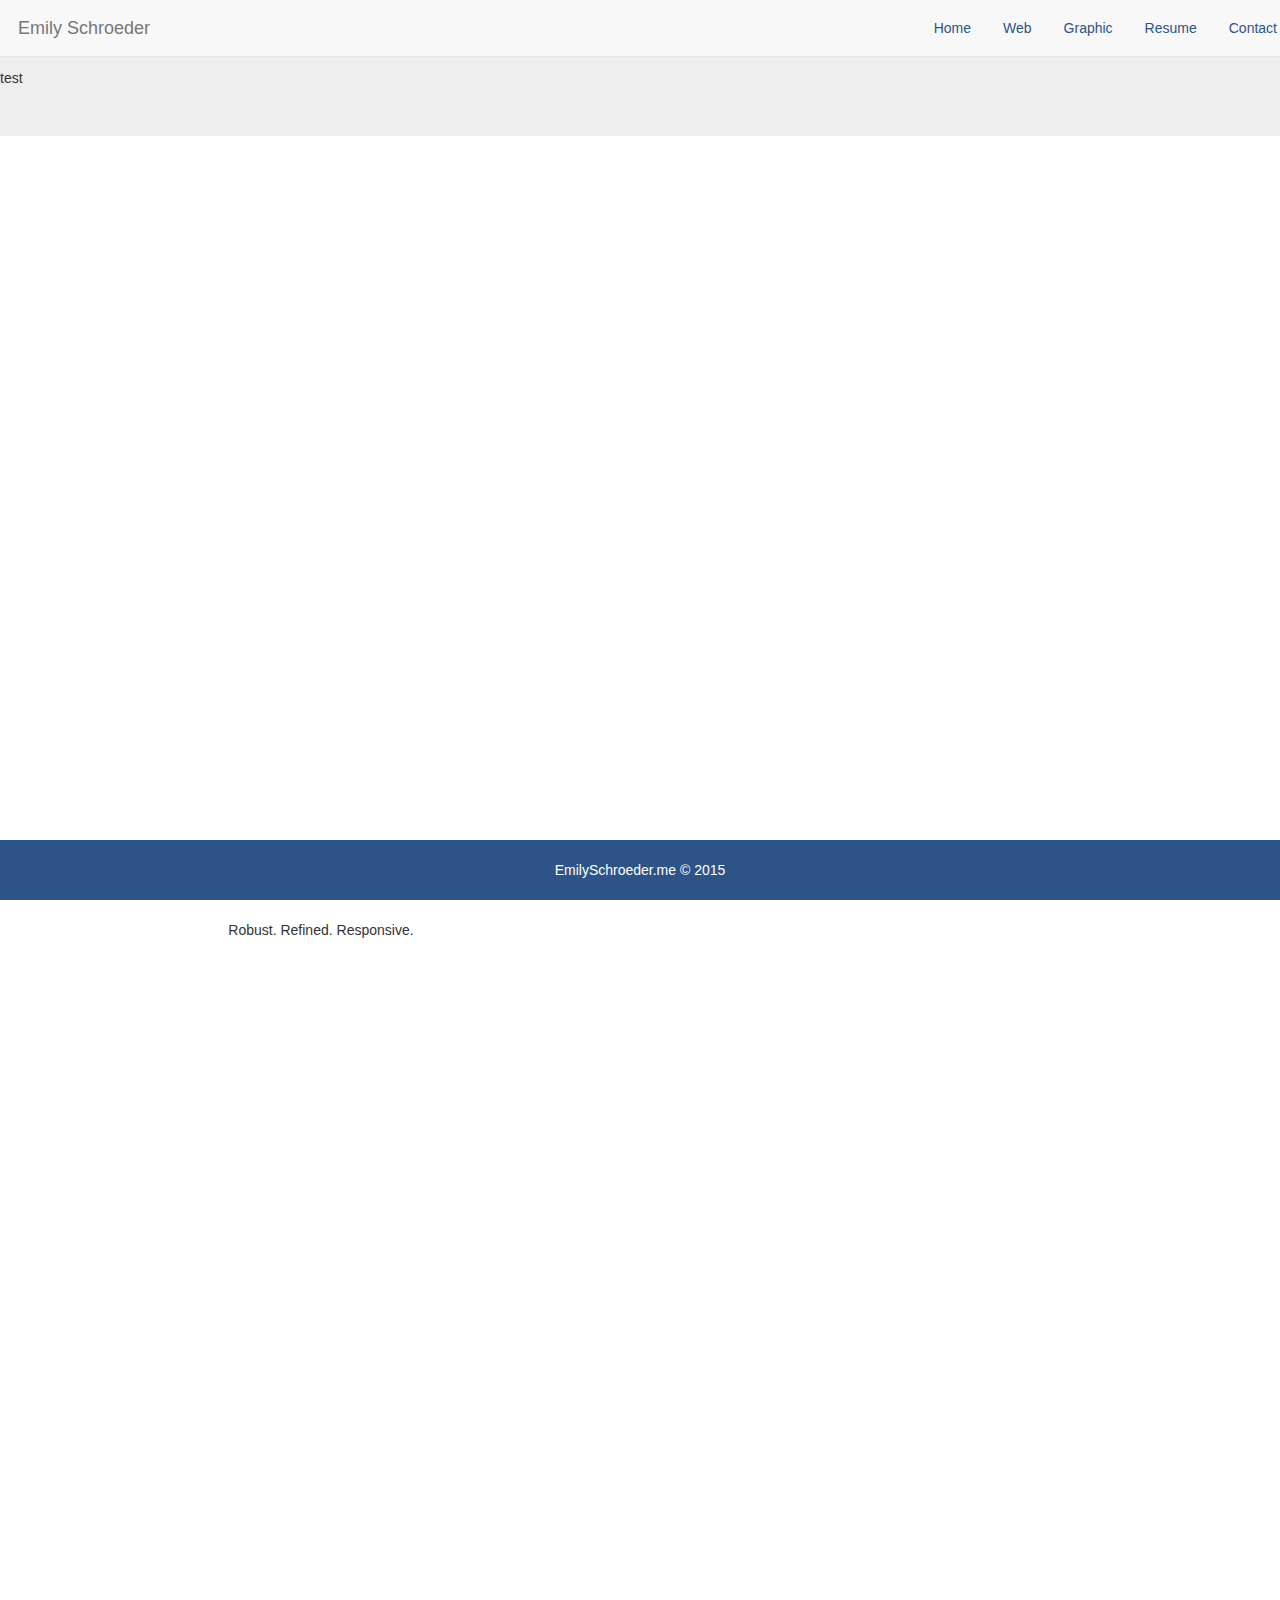
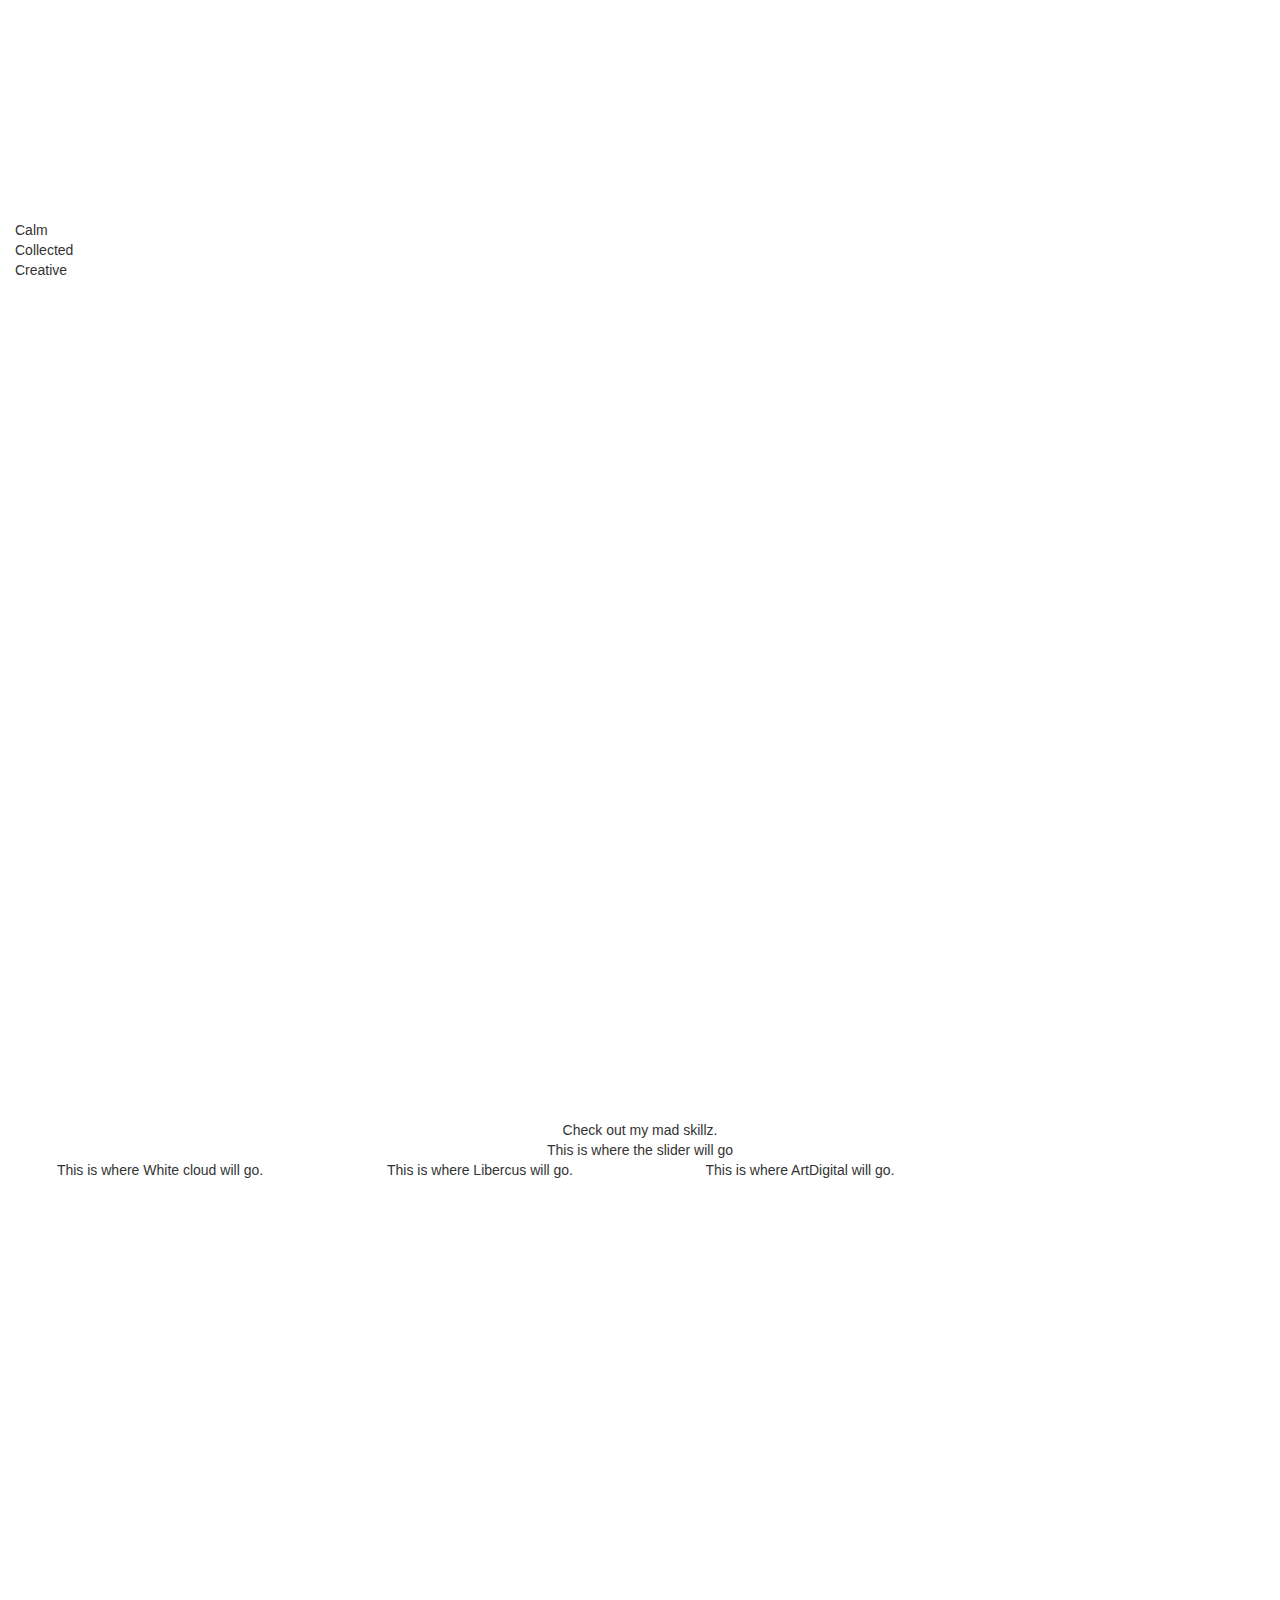
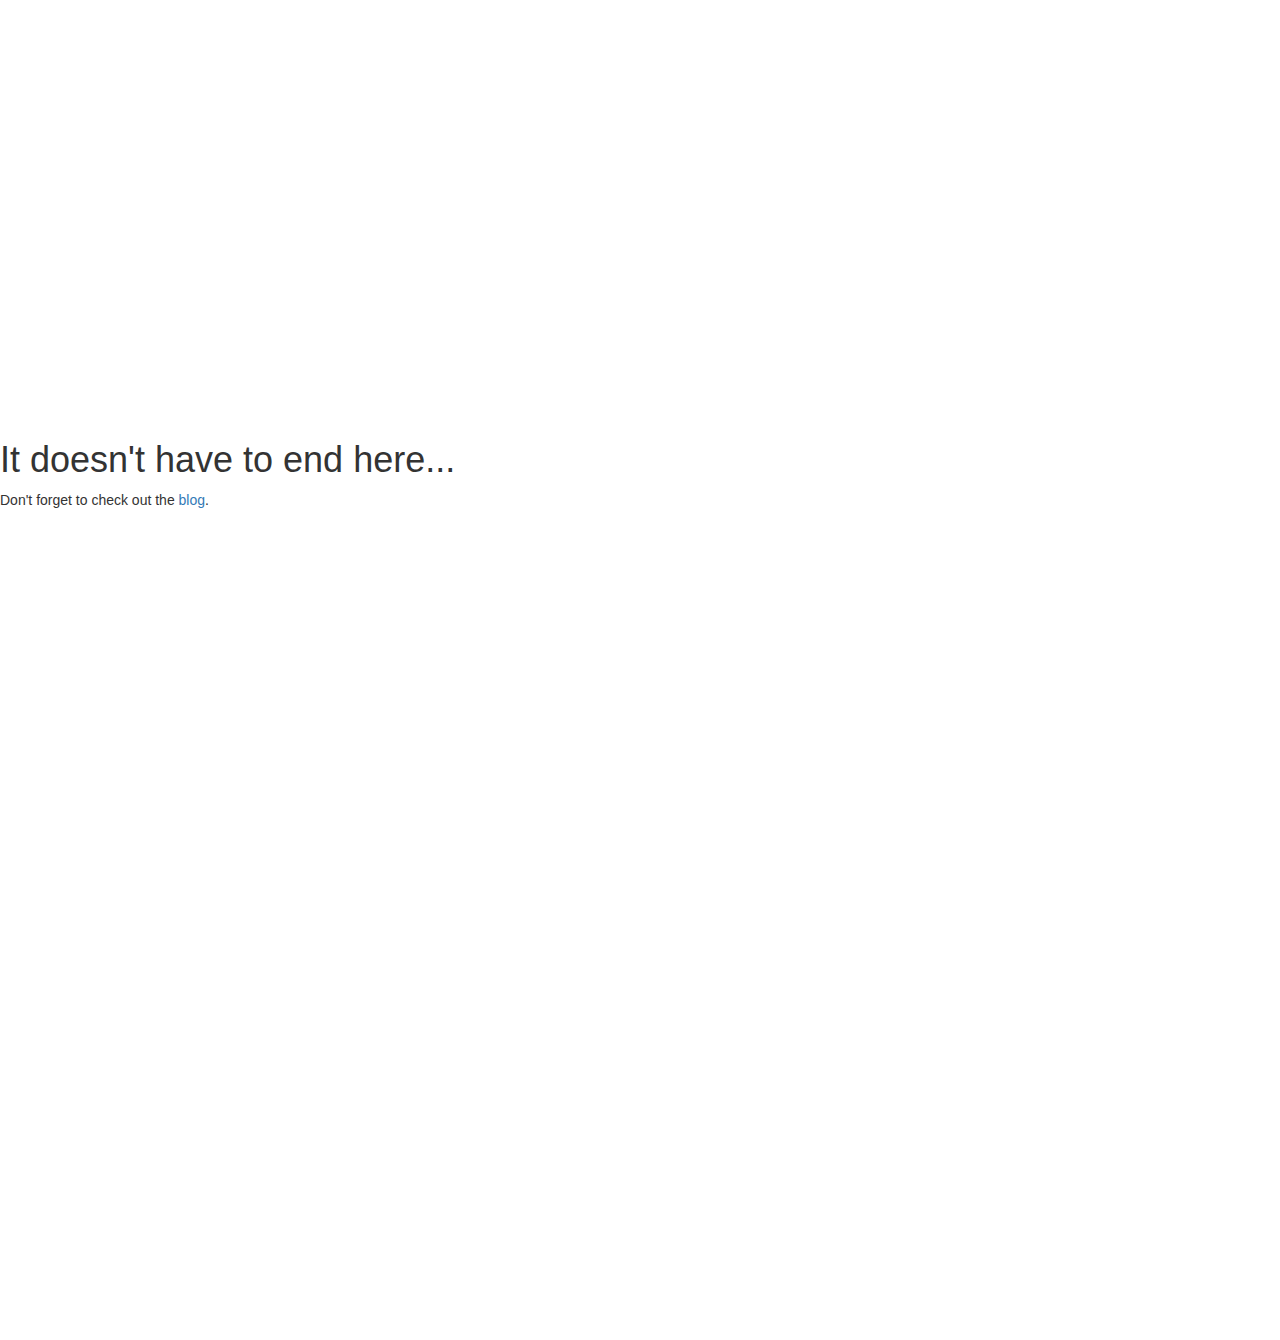
<file: index.html>
<!DOCTYPE html>
<html lang="en">
	<head>
		<meta charset="utf-8">
		<meta http-equiv="X-UA-Compatible" content="IE=edge">
		<meta name="viewport" content="width=device-width, initial-scale=1">
		<link rel="icon" href="graphics/favicon.ico">
		<title>EmilySchroeder.me - Welcome</title>
		<!-- CSS -->
		<link href="css/bootstrap.min.css" rel="stylesheet">x
		<!--<link href="css/bootstrap-responsive.css" rel="stylesheet">-->
		<link href="css/custom.css" rel="stylesheet">
		<!--[if lt IE 9]>
		<script src="https://oss.maxcdn.com/html5shiv/3.7.2/html5shiv.min.js"></script>
			<script src="https://oss.maxcdn.com/respond/1.4.2/respond.min.js"></script>
		<![endif]-->
	</head>
	<body data-spy="scroll" data-target="#scrollSpy">
		<div class="navbar-wrapper">
			<nav id="scrollSpy" class="navbar navbar-default navbar-fixed-top">
				<div class="navbar-header">
				  <button type="button" class="navbar-toggle collapsed" data-toggle="collapse" data-target="#navbar" aria-expanded="false" aria-controls="navbar">
					<span class="sr-only">Toggle navigation</span>
					<span class="icon-bar"></span>
					<span class="icon-bar"></span>
					<span class="icon-bar"></span>
					<span class="icon-bar"></span>
				  </button>
				  <a class="navbar-brand">Emily Schroeder</a>
				</div>
				<div id="navbar" class="navbar-collapse collapse">
				  <ul class="nav navbar-nav navbar-right">
					<li><a href="#home">Home</a></li>
					<li><a href="#web">Web</a></li>
					<li><a href="#graphic">Graphic</a></li>
					<li><a href="#resume">Resume</a></li>
					<li><a href="#contact">Contact</a></li>
				  </ul>
				</div>
			</nav>
		</div>
		<section id="home" class="hundred">
			<div class="jumbotron">
				test
			</div>
			<div>

			</div>
		</section>
		<section id="web" class="hundred">
			<div class="container-fluid">
				<div class="row">
					<div class="col-sm-offset-2 col-sm-10">
						<span class="dark oswald hugetext bold padding20">Robust.</span>
						<span class="burg lobster hugetextplus padding20">Refined.</span>
						<span class="dark opensans hugetext padding20">Responsive.</span>
					</div>
				</div>
			</div>
		</section>
		<section id="graphic" class="hundred">
			<div class="container-fluid pt10">
				<div class="hugetext oswald bold lineheight">Calm</div>
				<div class="hugetext dark oswald bold lineheight">Collected</div>
				<div class="hugetext teal pacifico lineheight">Creative</div>
			</div>
			<div>

			</div>
		</section>
		<section id="resume" class="hundred">
			<div class="pt20 container-fluid text-center">
				<div class="row">
					<div class="col-md-12">
						<div class="burg hugetext lobster">Check out my mad skillz.</div>
						<div class="">This is where the slider will go</div>
					</div>
				</div>
				<div class="row">
					<div class="col-md-3">
						This is where White cloud will go.
					</div>
					<div class="col-md-3">
						This is where Libercus will go.
					</div>
					<div class="col-md-3">
						This is where ArtDigital will go.
					</div>
				</div>
			</div>
		</section>
		<section id="contact" class="hundred">
				<h1>It doesn't have to end here...</h1>
				<p>Don't forget to check out the <a href="/blog" target="_blank">blog</a>.</p>
			</div>
		</section>
			<footer>
				<div class="container">
					<p class="text-center">EmilySchroeder.me &copy; 2015</p>
				</div>
			</footer>
			<!-- JS/Bootstrap/Paralax -->
			<script src="js/jquery-2.1.4.min.js"></script>
			<script src="js/bootstrap.min.js"></script>
			<script src="js/custom.js"></script>
			<script src="js/jquery.easing.min.js"></script>
	</body>
</html>
</file>
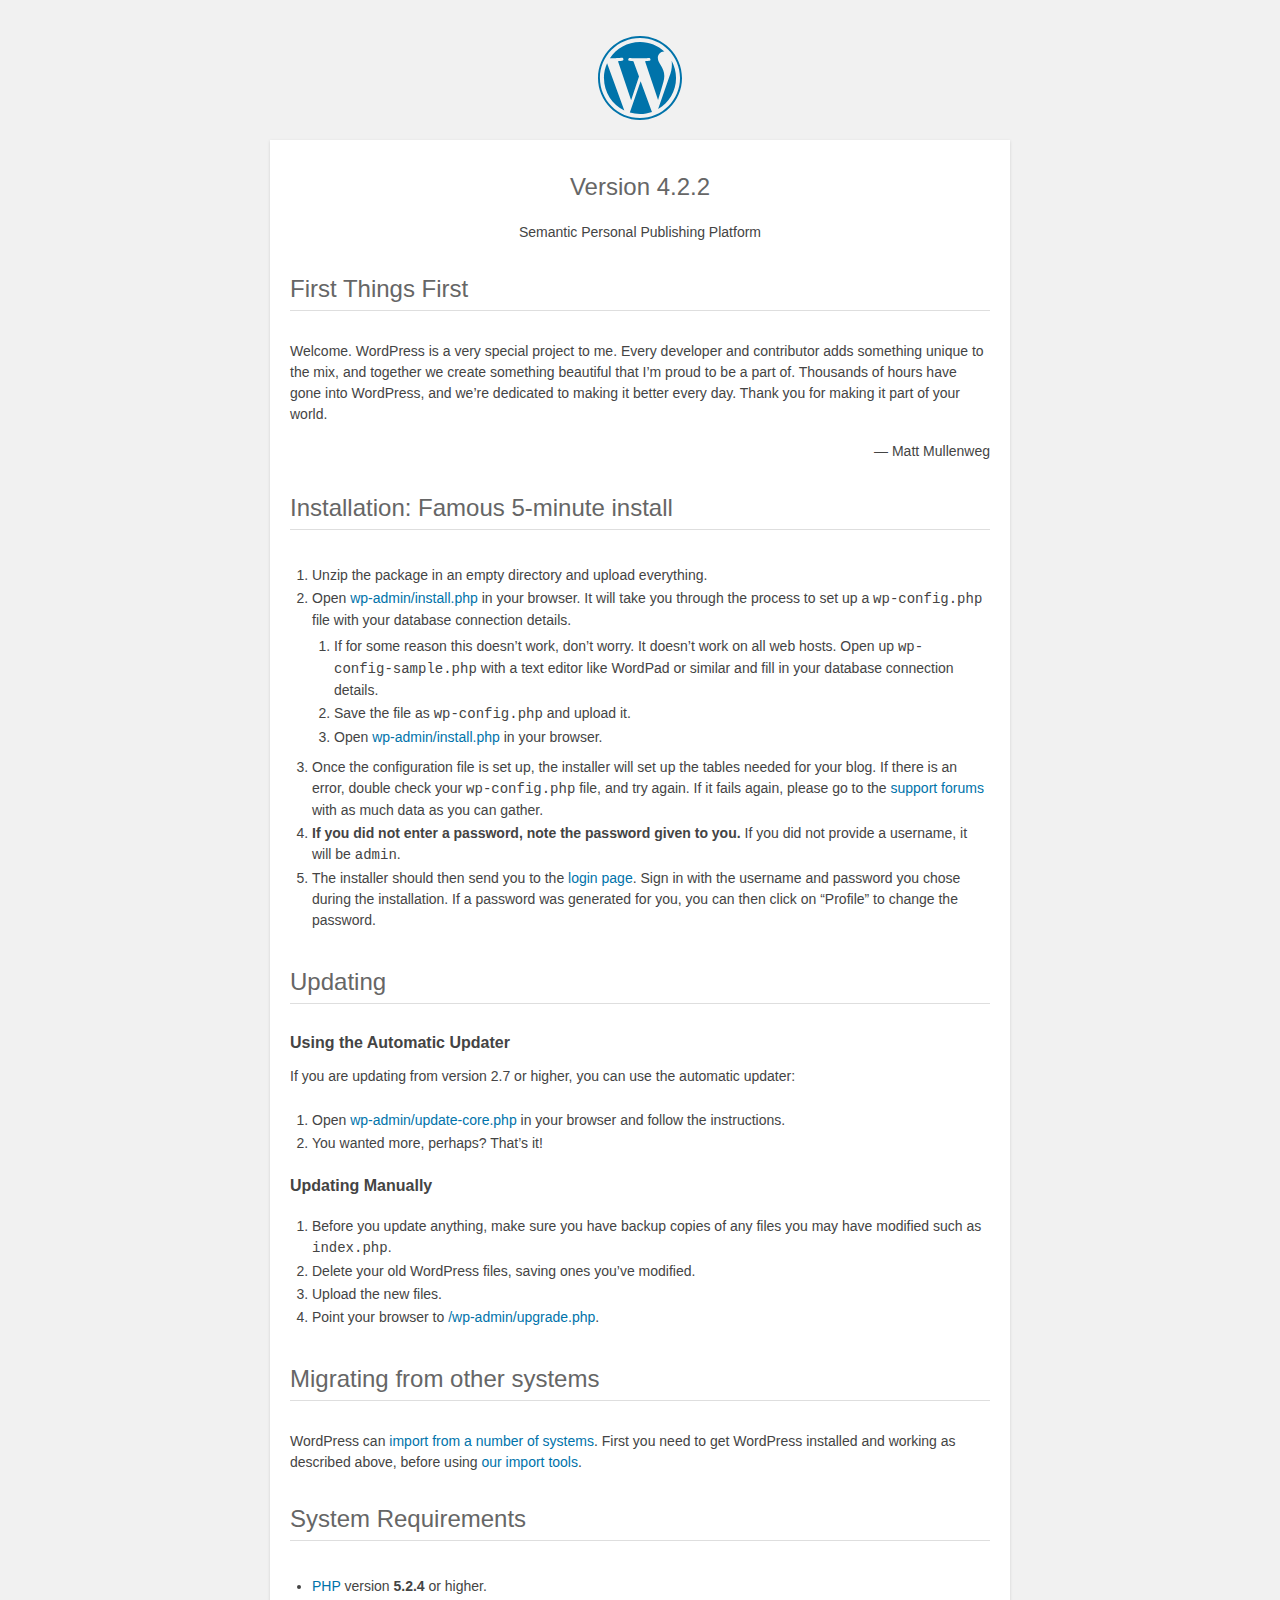
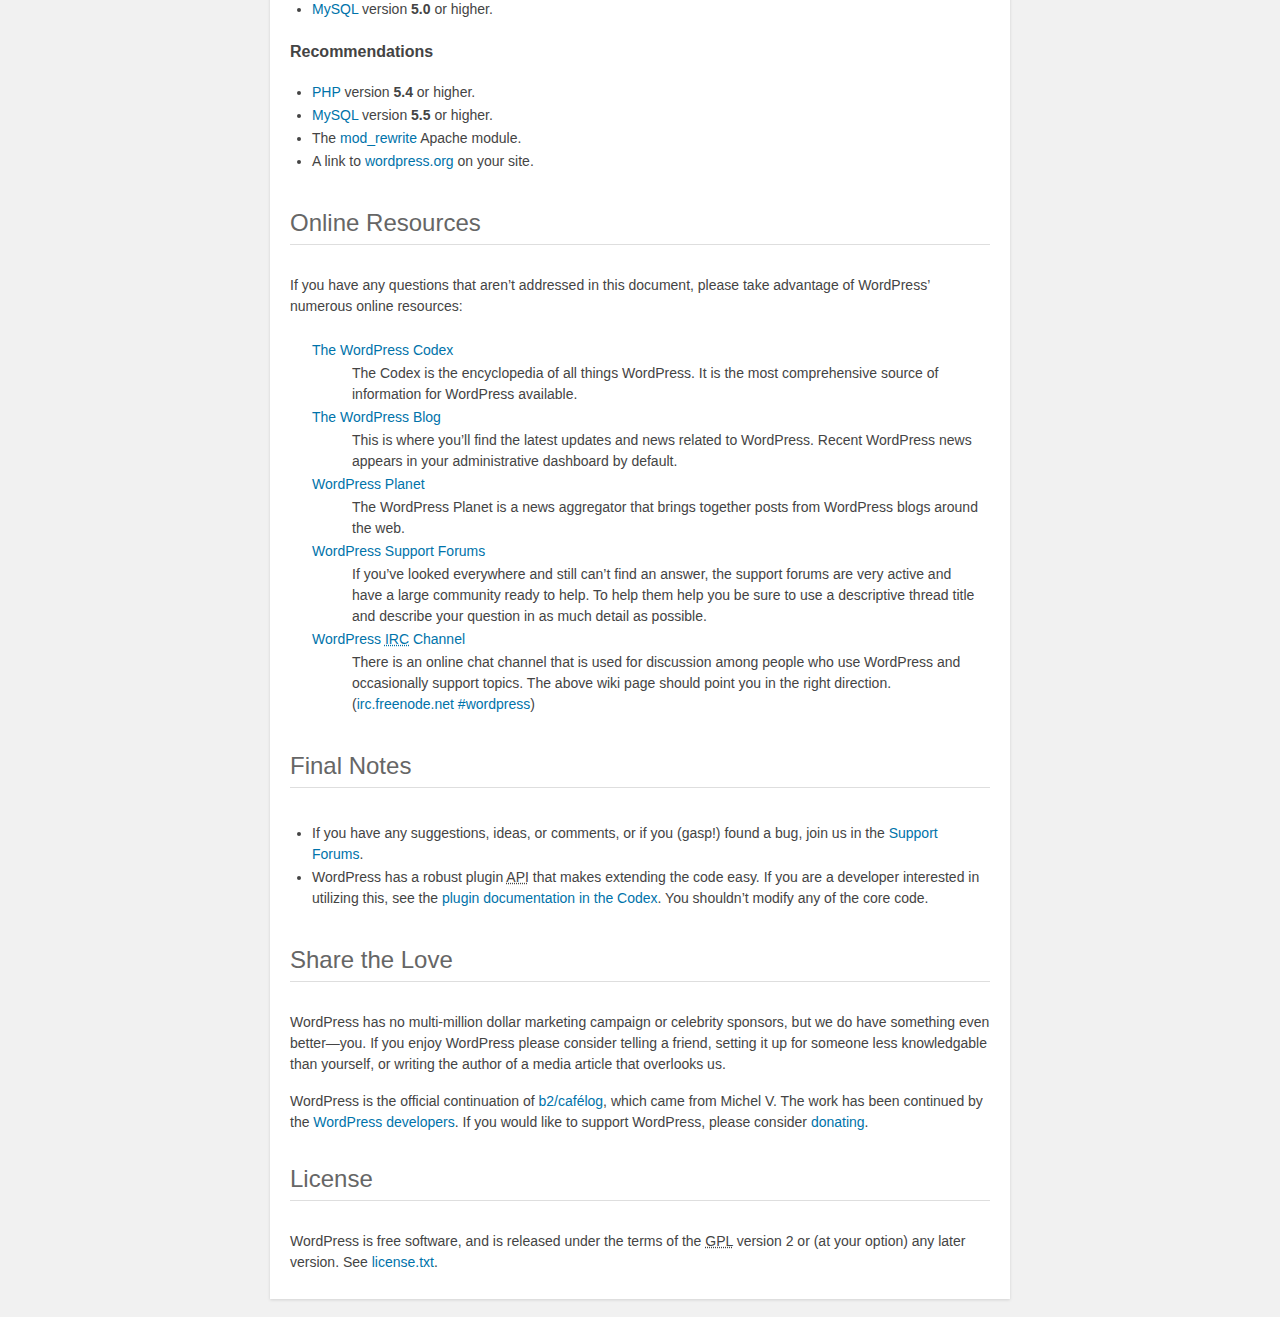
<file: blog/readme.html>
<!DOCTYPE html>
<html>
<head>
	<meta name="viewport" content="width=device-width" />
	<meta http-equiv="Content-Type" content="text/html; charset=utf-8" />
	<title>WordPress &#8250; ReadMe</title>
	<link rel="stylesheet" href="wp-admin/css/install.css?ver=20100228" type="text/css" />
</head>
<body>
<h1 id="logo">
	<a href="https://wordpress.org/"><img alt="WordPress" src="wp-admin/images/wordpress-logo.png" /></a>
	<br /> Version 4.2.2
</h1>
<p style="text-align: center">Semantic Personal Publishing Platform</p>

<h1>First Things First</h1>
<p>Welcome. WordPress is a very special project to me. Every developer and contributor adds something unique to the mix, and together we create something beautiful that I&#8217;m proud to be a part of. Thousands of hours have gone into WordPress, and we&#8217;re dedicated to making it better every day. Thank you for making it part of your world.</p>
<p style="text-align: right">&#8212; Matt Mullenweg</p>

<h1>Installation: Famous 5-minute install</h1>
<ol>
	<li>Unzip the package in an empty directory and upload everything.</li>
	<li>Open <span class="file"><a href="wp-admin/install.php">wp-admin/install.php</a></span> in your browser. It will take you through the process to set up a <code>wp-config.php</code> file with your database connection details.
		<ol>
			<li>If for some reason this doesn&#8217;t work, don&#8217;t worry. It doesn&#8217;t work on all web hosts. Open up <code>wp-config-sample.php</code> with a text editor like WordPad or similar and fill in your database connection details.</li>
			<li>Save the file as <code>wp-config.php</code> and upload it.</li>
			<li>Open <span class="file"><a href="wp-admin/install.php">wp-admin/install.php</a></span> in your browser.</li>
		</ol>
	</li>
	<li>Once the configuration file is set up, the installer will set up the tables needed for your blog. If there is an error, double check your <code>wp-config.php</code> file, and try again. If it fails again, please go to the <a href="https://wordpress.org/support/" title="WordPress support">support forums</a> with as much data as you can gather.</li>
	<li><strong>If you did not enter a password, note the password given to you.</strong> If you did not provide a username, it will be <code>admin</code>.</li>
	<li>The installer should then send you to the <a href="wp-login.php">login page</a>. Sign in with the username and password you chose during the installation. If a password was generated for you, you can then click on &#8220;Profile&#8221; to change the password.</li>
</ol>

<h1>Updating</h1>
<h2>Using the Automatic Updater</h2>
<p>If you are updating from version 2.7 or higher, you can use the automatic updater:</p>
<ol>
	<li>Open <span class="file"><a href="wp-admin/update-core.php">wp-admin/update-core.php</a></span> in your browser and follow the instructions.</li>
	<li>You wanted more, perhaps? That&#8217;s it!</li>
</ol>

<h2>Updating Manually</h2>
<ol>
	<li>Before you update anything, make sure you have backup copies of any files you may have modified such as <code>index.php</code>.</li>
	<li>Delete your old WordPress files, saving ones you&#8217;ve modified.</li>
	<li>Upload the new files.</li>
	<li>Point your browser to <span class="file"><a href="wp-admin/upgrade.php">/wp-admin/upgrade.php</a>.</span></li>
</ol>

<h1>Migrating from other systems</h1>
<p>WordPress can <a href="https://codex.wordpress.org/Importing_Content">import from a number of systems</a>. First you need to get WordPress installed and working as described above, before using <a href="wp-admin/import.php" title="Import to WordPress">our import tools</a>.</p>

<h1>System Requirements</h1>
<ul>
	<li><a href="http://php.net/">PHP</a> version <strong>5.2.4</strong> or higher.</li>
	<li><a href="http://www.mysql.com/">MySQL</a> version <strong>5.0</strong> or higher.</li>
</ul>

<h2>Recommendations</h2>
<ul>
	<li><a href="http://php.net/">PHP</a> version <strong>5.4</strong> or higher.</li>
	<li><a href="http://www.mysql.com/">MySQL</a> version <strong>5.5</strong> or higher.</li>
	<li>The <a href="http://httpd.apache.org/docs/2.2/mod/mod_rewrite.html">mod_rewrite</a> Apache module.</li>
	<li>A link to <a href="https://wordpress.org/">wordpress.org</a> on your site.</li>
</ul>

<h1>Online Resources</h1>
<p>If you have any questions that aren&#8217;t addressed in this document, please take advantage of WordPress&#8217; numerous online resources:</p>
<dl>
	<dt><a href="https://codex.wordpress.org/">The WordPress Codex</a></dt>
		<dd>The Codex is the encyclopedia of all things WordPress. It is the most comprehensive source of information for WordPress available.</dd>
	<dt><a href="https://wordpress.org/news/">The WordPress Blog</a></dt>
		<dd>This is where you&#8217;ll find the latest updates and news related to WordPress. Recent WordPress news appears in your administrative dashboard by default.</dd>
	<dt><a href="https://planet.wordpress.org/">WordPress Planet</a></dt>
		<dd>The WordPress Planet is a news aggregator that brings together posts from WordPress blogs around the web.</dd>
	<dt><a href="https://wordpress.org/support/">WordPress Support Forums</a></dt>
		<dd>If you&#8217;ve looked everywhere and still can&#8217;t find an answer, the support forums are very active and have a large community ready to help. To help them help you be sure to use a descriptive thread title and describe your question in as much detail as possible.</dd>
	<dt><a href="https://codex.wordpress.org/IRC">WordPress <abbr title="Internet Relay Chat">IRC</abbr> Channel</a></dt>
		<dd>There is an online chat channel that is used for discussion among people who use WordPress and occasionally support topics. The above wiki page should point you in the right direction. (<a href="irc://irc.freenode.net/wordpress">irc.freenode.net #wordpress</a>)</dd>
</dl>

<h1>Final Notes</h1>
<ul>
	<li>If you have any suggestions, ideas, or comments, or if you (gasp!) found a bug, join us in the <a href="https://wordpress.org/support/">Support Forums</a>.</li>
	<li>WordPress has a robust plugin <abbr title="application programming interface">API</abbr> that makes extending the code easy. If you are a developer interested in utilizing this, see the <a href="https://codex.wordpress.org/Plugin_API" title="WordPress plugin API">plugin documentation in the Codex</a>. You shouldn&#8217;t modify any of the core code.</li>
</ul>

<h1>Share the Love</h1>
<p>WordPress has no multi-million dollar marketing campaign or celebrity sponsors, but we do have something even better&#8212;you. If you enjoy WordPress please consider telling a friend, setting it up for someone less knowledgable than yourself, or writing the author of a media article that overlooks us.</p>

<p>WordPress is the official continuation of <a href="http://cafelog.com/">b2/caf&#233;log</a>, which came from Michel V. The work has been continued by the <a href="https://wordpress.org/about/">WordPress developers</a>. If you would like to support WordPress, please consider <a href="https://wordpress.org/donate/" title="Donate to WordPress">donating</a>.</p>

<h1>License</h1>
<p>WordPress is free software, and is released under the terms of the <abbr title="GNU General Public License">GPL</abbr> version 2 or (at your option) any later version. See <a href="license.txt">license.txt</a>.</p>

</body>
</html>
</file>
<file: css/custom.css>
/** Background Colors **/
.pinky-back {
	background-color: #ea7979;
}
.icy-blue-back {
	background-color: #C8D7E3;
}
.black-back {
	background-color: #000;
}
.navy-back {
	background-color: #2E5387;
}
.medium-blue-back {
	background-color: #98B1C4;
}

/** Colors **/
.icy-blue {
	color: #C8D7E3;
}
.white {
  color:#fff;
}
.navy {
  color: #2E5387;
}

/** Custom main navigation **/
.navbar-default .navbar-text {
  color: #2E5387;
}
.navbar-default .navbar-nav > li > a {
  color: #2E5387;
}
.navbar-default .navbar-nav > li > a:hover,
.navbar-default .navbar-nav > li > a:focus {
  color: #fff;
  background-color: #ea7979;
  border-radius: 4px;
}
.navbar-default .navbar-nav > .active > a,
.navbar-default .navbar-nav > .active > a:hover,
.navbar-default .navbar-nav > .active > a:focus {
  color: #fff;
  background-color: #ea7979;
  border-radius: 4px;
}
.active {
  color: #fff !important;
  background-color: #ea7979;
  border-radius: 4px;
}
.navbar-default .navbar-nav > li + li {
  margin-left: 2px;
}

/** Custom elements **/
html,body{height:100%;}
body > .hundred {
  padding-bottom: 60px;
  height:100%;
  width:100%;
}

footer {
  position: fixed;
  bottom: 0px;
  width: 100%;
  background-color: #2E5387;
  line-height: 40px;
  padding-top: 10px;
  color: #fff;
}
nav {padding: 3px}

.pt60 {padding-top: 60px;}

.orange {background-color: orange;}
.red {background-color: red;}
.blue {background-color: blue;}
.green {background-color: green;}
.yellow {background-color: yellow;}

/** Resume Styles **/
.resumeheads {
	font-weight: bold;
	font-variant: small-caps;	
}
.resume li {
	list-style: square;
	padding: 2px 0 2px 0;
}
.resumejobs {
  font-weight:bold;
}

/** Contact Styles **/
.contactform {
  max-width: 400px;
}
.btn:hover,
.btn:focus,
.btn.focus {
  background-color: #2E5387;
  color: #fff;
  text-decoration: none;
}

/** Blog Styles **/

#sidebar ul {
  margin: 0;
  padding: 0;
  list-style: none;
}

#sidebar ul li {
  padding: 10px 0 10px 10px;
}

#sidebar ul li:nth-child(odd) {
  background-color: #F8F8F2;
}

#sidebar h2 {
  font-variant: small-caps;
}

#sidebar hr {
  margin-top: 20px;
  margin-bottom: 20px;
  border: 0;
  border-top: 2px dotted #eee;
}
#sidebar .searchbar {
  border: 1px solid #eee;
  padding: 5px;
  font-weight: normal;
  width:100%;
}
</file>
<file: blog/wp-admin/css/install.css>
html {
	background: #f1f1f1;
	margin: 0 20px;
}

body {
	background: #fff;
	color: #444;
	font-family: "Open Sans", sans-serif;
	margin: 140px auto 25px;
	padding: 20px 20px 10px 20px;
	max-width: 700px;
	-webkit-font-smoothing: subpixel-antialiased;
	-webkit-box-shadow: 0 1px 3px rgba(0,0,0,0.13);
	box-shadow: 0 1px 3px rgba(0,0,0,0.13);
}

a {
	color: #0073aa;
	text-decoration: none;
}

a:hover {
	color: #00a0d2;
}

h1 {
	border-bottom: 1px solid #dedede;
	clear: both;
	color: #666;
	font-size: 24px;
	margin: 30px 0;
	padding: 0;
	padding-bottom: 7px;
	font-weight: normal;
}

h2 {
	font-size: 16px;
}

p, li, dd, dt {
	padding-bottom: 2px;
	font-size: 14px;
	line-height: 1.5;
}

code, .code {
	font-family: Consolas, Monaco, monospace;
}

ul, ol, dl {
	padding: 5px 5px 5px 22px;
}

a img {
	border:0
}
abbr {
	border: 0;
	font-variant: normal;
}

label {
	cursor: pointer;
}

#logo {
	margin: 6px 0 14px 0;
	border-bottom: none;
	text-align:center
}
#logo a {
	background-image: url(../images/w-logo-blue.png?ver=20131202);
	background-image: none, url(../images/wordpress-logo.svg?ver=20131107);
	-webkit-background-size: 84px;
	background-size: 84px;
	background-position: center top;
	background-repeat: no-repeat;
	color: #999;
	height: 84px;
	font-size: 20px;
	font-weight: normal;
	line-height: 1.3em;
	margin: -130px auto 25px;
	padding: 0;
	text-decoration: none;
	width: 84px;
	text-indent: -9999px;
	outline: none;
	overflow: hidden;
	display: block;
}
.step {
	margin: 20px 0 15px;
}
.step, th {
	text-align: left;
	padding: 0;
}
.language-chooser.wp-core-ui .step .button.button-large {
	height: 36px;
	vertical-align: middle;
	font-size: 14px;
}
textarea {
	border: 1px solid #dfdfdf;
	font-family: "Open Sans", sans-serif;
	width: 100%;
	-webkit-box-sizing: border-box;
	-moz-box-sizing: border-box;
	box-sizing: border-box;
}

.form-table {
	border-collapse: collapse;
	margin-top: 1em;
	width: 100%;
}

.form-table td {
	margin-bottom: 9px;
	padding: 10px 20px 10px 0;
	border-bottom: 8px solid #fff;
	font-size: 14px;
	vertical-align: top
}

.form-table th {
	font-size: 14px;
	text-align: left;
	padding: 16px 20px 10px 0;
	width: 140px;
	vertical-align: top;
}

.form-table code {
	line-height: 18px;
	font-size: 14px;
}

.form-table p {
	margin: 4px 0 0 0;
	font-size: 11px;
}

.form-table input {
	line-height: 20px;
	font-size: 15px;
	padding: 3px 5px;
	border: 1px solid #ddd;
	-webkit-box-shadow: inset 0 1px 2px rgba(0,0,0,0.07);
	box-shadow: inset 0 1px 2px rgba(0,0,0,0.07);
}

input,
submit {
	font-family: "Open Sans", sans-serif;
}

.form-table input[type=text],
.form-table input[type=email],
.form-table input[type=url],
.form-table input[type=password] {
	width: 206px;
}

.form-table th p {
	font-weight: normal;
}

.form-table.install-success td {
	vertical-align: middle;
	padding: 16px 20px 10px 0;
}

.form-table.install-success td p {
	margin: 0;
	font-size: 14px;
}

.form-table.install-success td code {
	margin: 0;
	font-size: 18px;
}

#error-page {
	margin-top: 50px;
}

#error-page p {
	font-size: 14px;
	line-height: 18px;
	margin: 25px 0 20px;
}

#error-page code, .code {
	font-family: Consolas, Monaco, monospace;
}

#pass-strength-result {
	background-color: #eee;
	border-color: #ddd !important;
	border-style: solid;
	border-width: 1px;
	margin: 5px 5px 5px 0;
	padding: 5px;
	text-align: center;
	width: 200px;
	display: none;
}

#pass-strength-result.bad {
	background-color: #ffb78c;
	border-color: #ff853c !important;
}

#pass-strength-result.good {
	background-color: #ffec8b;
	border-color: #ffcc00 !important;
}

#pass-strength-result.short {
	background-color: #ffa0a0;
	border-color: #f04040 !important;
}

#pass-strength-result.strong {
	background-color: #c3ff88;
	border-color: #8dff1c !important;
}

.message {
	border: 1px solid #c00;
	padding: 0.5em 0.7em;
	margin: 5px 0 15px;
	background-color: #ffebe8;
}

/* rtl:ignore */
#dbname,
#uname,
#pwd,
#dbhost,
#prefix,
#user_login,
#admin_email,
#pass1,
#pass2 {
	direction: ltr;
}


/* localization */
body.rtl,
.rtl textarea,
.rtl input,
.rtl submit {
	font-family: Tahoma, sans-serif;
}

:lang(he-il) body.rtl,
:lang(he-il) .rtl textarea,
:lang(he-il) .rtl input,
:lang(he-il) .rtl submit {
	font-family: Arial, sans-serif;
}

@media only screen and (max-width: 799px) {
	body {
		margin-top: 115px;
	}
	#logo a {
		margin: -125px auto 30px;
	}
}

@media screen and ( max-width: 782px ) {

	.form-table {
		margin-top: 0;
	}

	.form-table th,
	.form-table td {
		display: block;
		width: auto;
		vertical-align: middle;
	}

	.form-table th {
		padding: 20px 0 0;
	}

	.form-table td {
		padding: 5px 0;
		border: 0;
		margin: 0;
	}

	textarea,
	input {
		font-size: 16px;
	}

	.form-table td input[type="text"],
	.form-table td input[type="email"],
	.form-table td input[type="url"],
	.form-table td input[type="password"],
	.form-table td select,
	.form-table td textarea,
	.form-table span.description {
		width: 100%;
		font-size: 16px;
		line-height: 1.5;
		padding: 7px 10px;
		display: block;
		max-width: none;
		-webkit-box-sizing: border-box;
		-moz-box-sizing: border-box;
		box-sizing: border-box;
	}

}

body.language-chooser {
	max-width: 300px;
}

.language-chooser select {
	padding: 8px;
	width: 100%;
	display: block;
	border: 1px solid #ddd;
	background-color: #fff;
	color: #32373c;
	font-size: 16px;
	font-family: Arial, sans-serif;
	font-weight: normal;
}

.language-chooser p {
	text-align: right;
}

.screen-reader-input,
.screen-reader-text {
	position: absolute;
	margin: -1px;
	padding: 0;
	height: 1px;
	width: 1px;
	overflow: hidden;
	clip: rect(0 0 0 0);
	border: 0;
}

.spinner {
	background: url(../images/spinner.gif) no-repeat;
	-webkit-background-size: 20px 20px;
	background-size: 20px 20px;
	visibility: hidden;
	opacity: 0.7;
	filter: alpha(opacity=70);
	width: 20px;
	height: 20px;
	margin: 2px 5px 0;
}

.step .spinner {
	display: inline-block;
	margin-top: 8px;
	margin-right: 15px;
	vertical-align: top;
}

/**
 * HiDPI Displays
 */
@media print,
  (-webkit-min-device-pixel-ratio: 1.25),
  (min-resolution: 120dpi) {

	.spinner {
		background-image: url(../images/spinner-2x.gif);
	}

}
</file>
